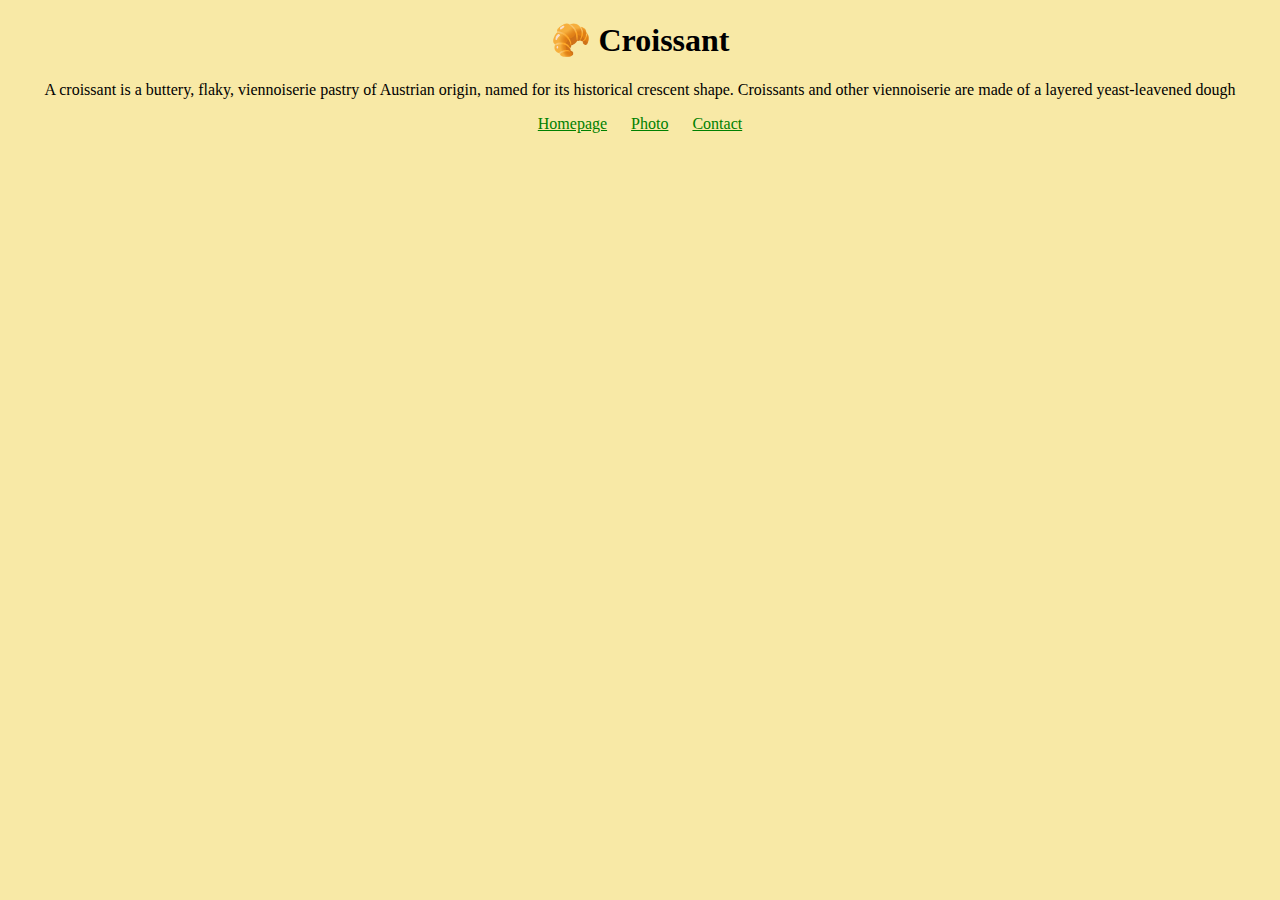
<file: index.html>
<!DOCTYPE html>
<html lang="en">
  <head>
    <meta charset="UTF-8" />
    <meta http-equiv="X-UA-Compatible" content="IE=edge" />
    <meta name="viewport" content="width=device-width, initial-scale=1.0" />
    <meta
      name="description"
      content="Try our freshly-baked croissant for breakfast – Croissant.com"
    />
    <link rel="stylesheet" href="/css/styles.css" />
    <title>Homepage - Croissant.com</title>
  </head>
  <body>
    <h1>🥐 Croissant</h1>
    <p>
      A croissant is a buttery, flaky, viennoiserie pastry of Austrian origin,
      named for its historical crescent shape. Croissants and other viennoiserie
      are made of a layered yeast-leavened dough
    </p>
    <footer>
      <a href="/">Homepage</a>
      <a href="/photo.html">Photo</a>
      <a href="/contact.html">Contact</a>
    </footer>
  </body>
</html>
</file>
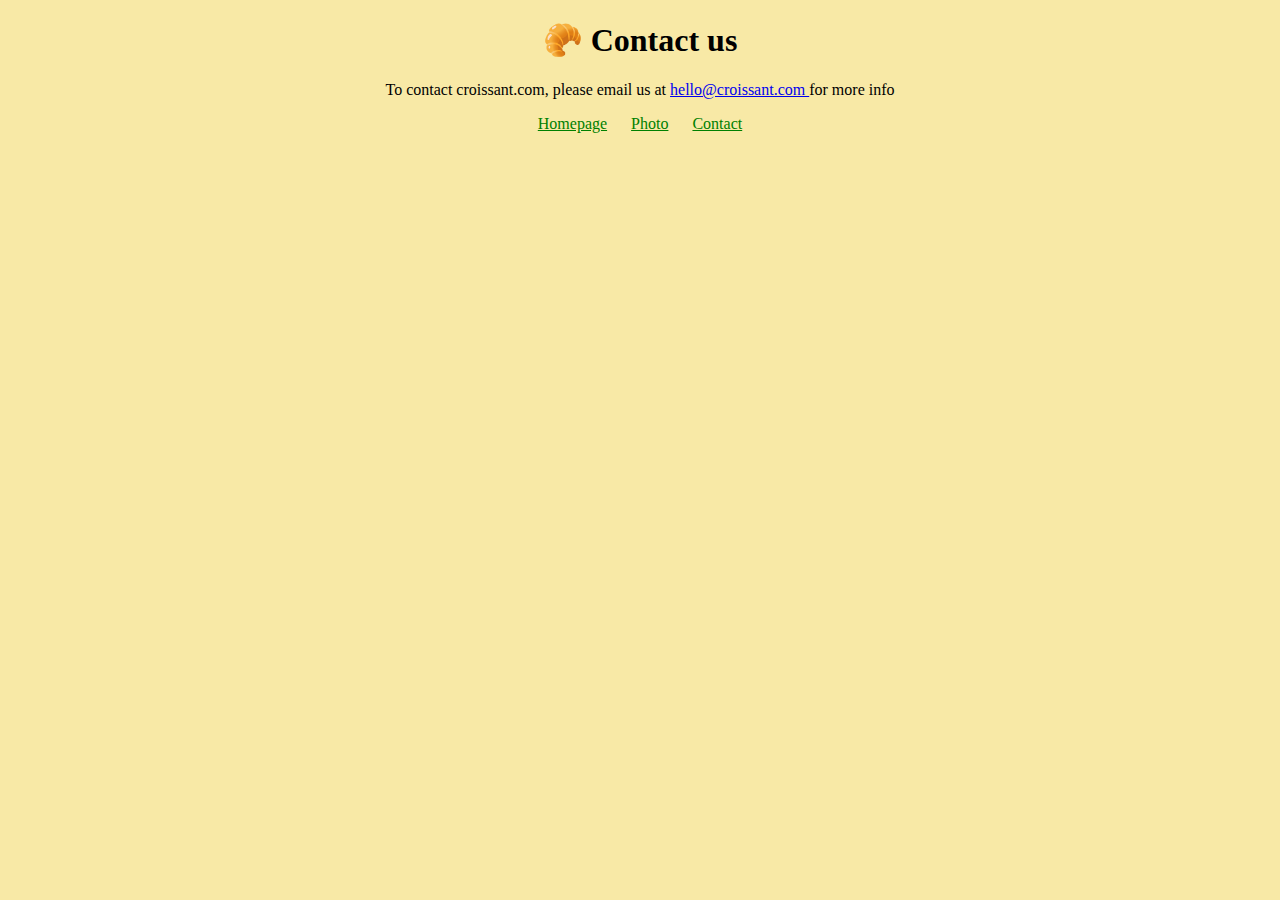
<file: contact.html>
<!DOCTYPE html>
<html lang="en">
  <head>
    <meta charset="UTF-8" />
    <meta http-equiv="X-UA-Compatible" content="IE=edge" />
    <meta name="viewport" content="width=device-width, initial-scale=1.0" />
    <meta
      name="description"
      content="Try our freshly-baked croissant for breakfast – Croissant.com"
    />
    <link rel="stylesheet" href="/css/styles.css" />
    <title>Contact - Croissant.com</title>
  </head>
  <body>
    <h1>🥐 Contact us</h1>
    <p>
      To contact croissant.com, please email us at

      <a href="mailto: hello@croissant.com">hello@croissant.com </a> for more
      info
    </p>
    <footer>
      <a href="/">Homepage</a>
      <a href="/photo.html">Photo</a>
      <a href="/contact.html">Contact</a>
    </footer>
  </body>
</html>
</file>
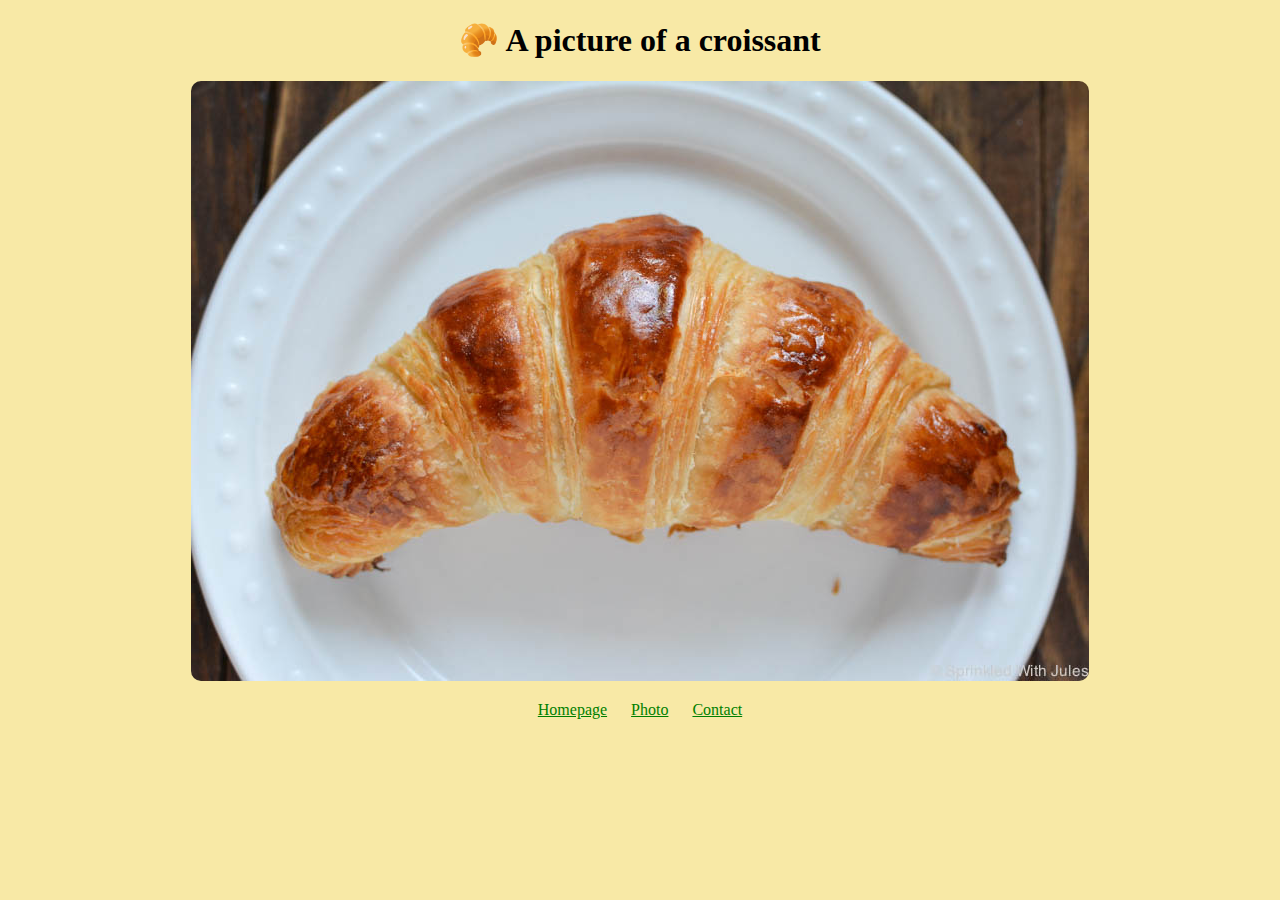
<file: photo.html>
<!DOCTYPE html>
<html lang="en">
  <head>
    <meta charset="UTF-8" />
    <meta http-equiv="X-UA-Compatible" content="IE=edge" />
    <meta name="viewport" content="width=device-width, initial-scale=1.0" />
    <meta
      name="description"
      content="Try our freshly-baked croissant for breakfast – Croissant.com"
    />
    <link rel="stylesheet" href="/css/styles.css" />
    <title>Photo - Croissant.com</title>
  </head>
  <body>
    <h1>🥐 A picture of a croissant</h1>
    <img src="/images/croissant.jpeg" alt="" />

    <footer>
      <a href="/">Homepage</a>
      <a href="/photo.html">Photo</a>
      <a href="/contact.html">Contact</a>
    </footer>

    </body>

  </body>
</html>
</file>
<file: css/styles.css>
body {
  background: #f8e9a6;
}
h1 {
  text-align: center;
}
p {
  text-align: center;
}

footer {
  text-align: center;
}

footer a {
  margin: 0 10px;
  color: green;
}

img {
  display: block;
  text-align: center;
  max-width: 100%;
  height: auto;
  border-radius: 10px;
  margin: 20px auto;
}
</file>
